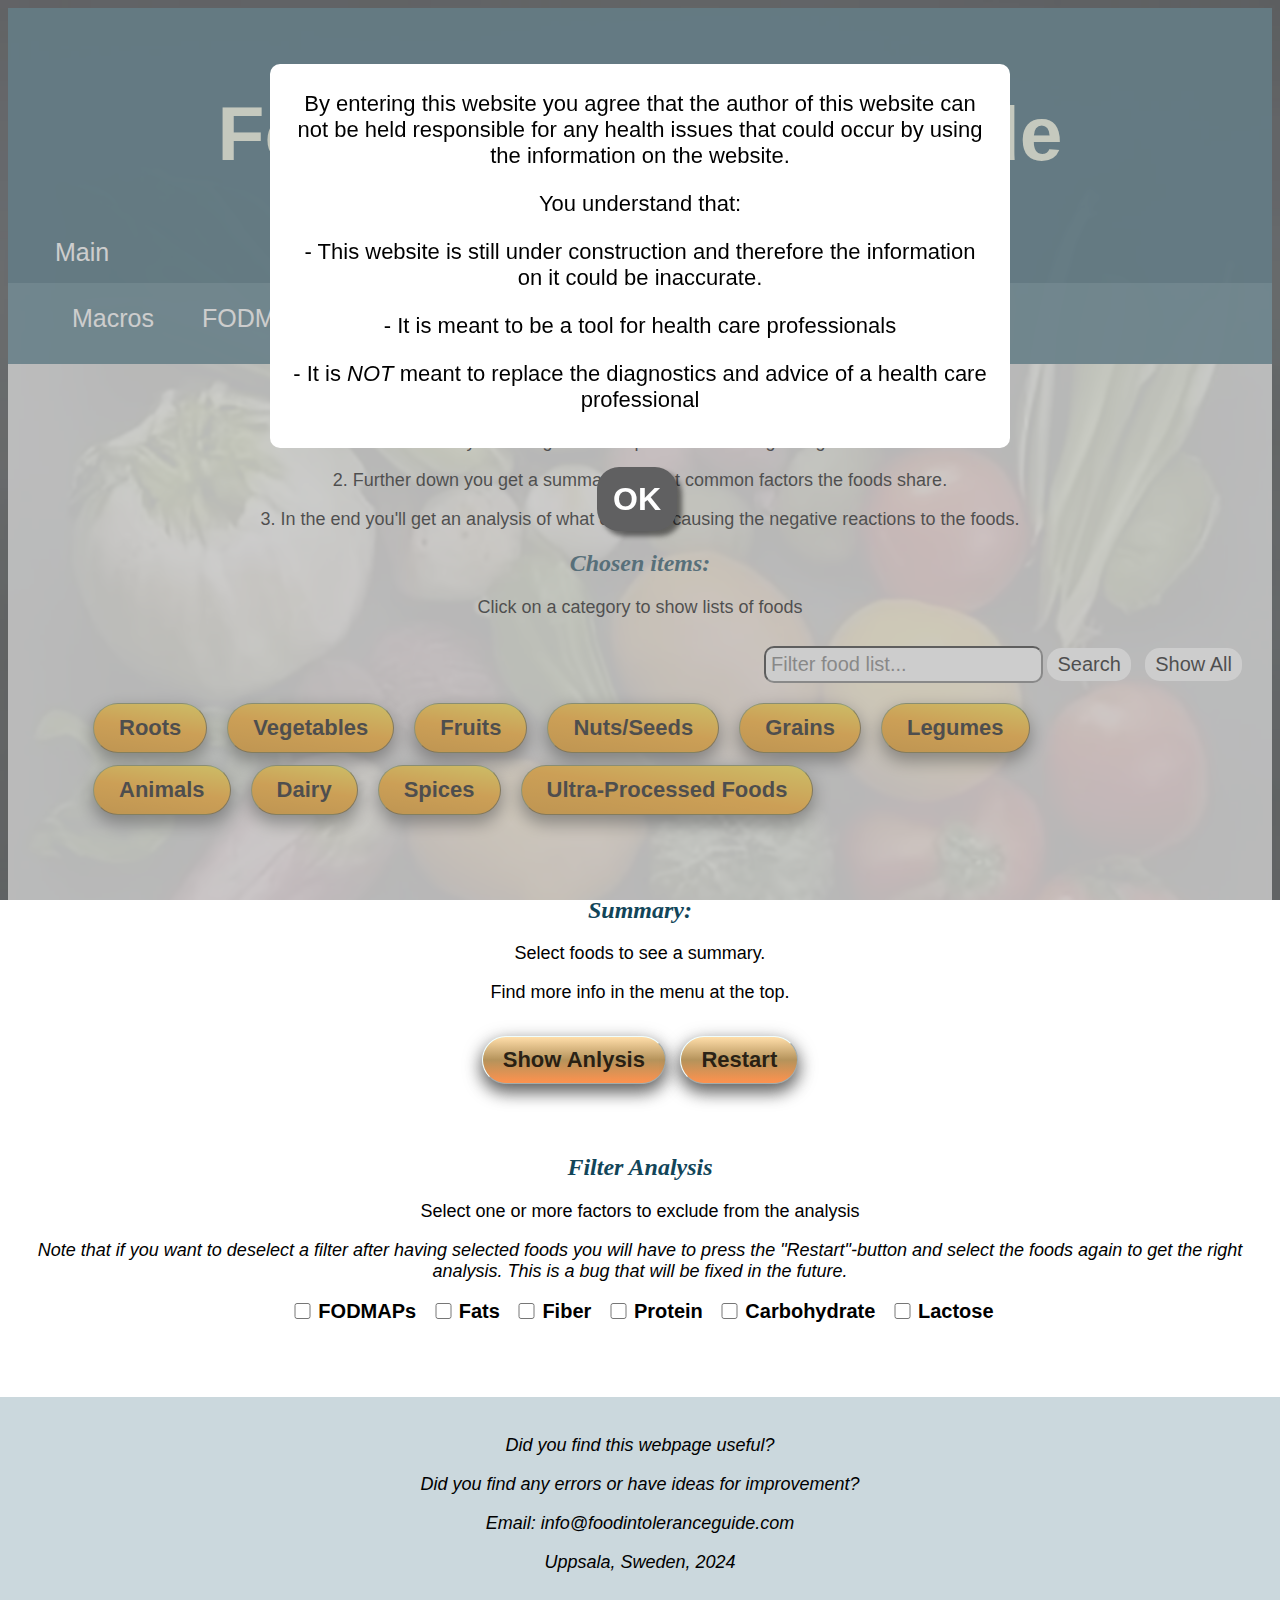
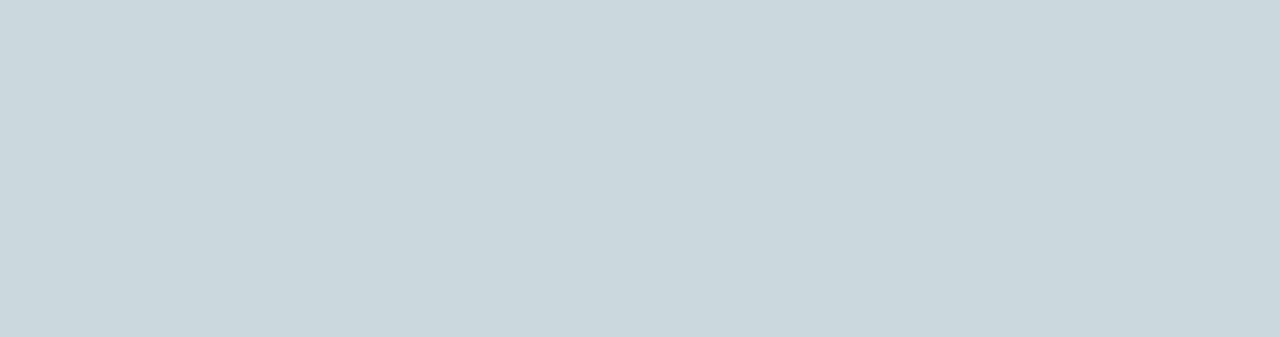
<file: index.html>
<!-- 
    This is an ongoing project of Andreas Rydström since march of 2024. You can find me on GitHub by username Monsterardadrys. 

    To add more food groups 
    Make a new <div class="foodBox"> with a button and a div with same class and id as the text in the button. 
    In styles.css add the new foodgroup by class name and give it display:none; as initial value. 
    In script.js add adventListener for the group button and add the group to hide by the reset-button. 

    To add more foods 
    Inside the div with the same class/id as the text in the corresponding button: 
    - add a checkbox and a label for each food. 
    - Every label needs data-values (foodValues in script.js) which will be used for the analysis. 

    To add a new food value 
    Add it in the label data-values-attribute for selected foods 
    add it to the filter part 
    In script.js add it to the functions countFoodValues() and resetFoodValues() 
-->

<!DOCTYPE html>
<html lang="en">

<head>
    <meta charset="UTF-8">
    <meta name="viewport" content="width=device-width, initial-scale=1.0">

    <title>Food intolerance guide</title>

    <link rel="stylesheet" href="styles.css">
    <link rel="stylesheet" href="https://cdnjs.cloudflare.com/ajax/libs/font-awesome/4.7.0/css/font-awesome.min.css">

</head>

<body>
    <header>
        <h1>Food intolerance guide</h1>
        <a class="backToMain" href=index.html>Main</a>
        <ul>
            <li><a href=macros.html>Macros</a></li>
            <li><a href=fodmaps.html>FODMAPs</a></li>
        </ul>
    </header>

    <div class="neck" id="neck">

        <div class="disclaimerPopup" id="disclaimerPopup">
            <div class="disclaimerText">
                <a href="#close" title="Close" class="closePopup">OK</a>
                <p>By entering this website you agree that the author of this website can not be held responsible for
                    any health issues that could occur by using the information on the website.</p>
                <p>You understand that: </p>
                <p>- This website is still under construction and therefore the information on it could be inaccurate.
                </p>
                <p>- It is meant to be a tool for health care professionals</p>
                <p>- It is <em>NOT</em> meant to replace the diagnostics and advice of a health care professional</p>
            </div>
        </div>

        <h2>A faster way to navigate food intolerances.</h2>
        <p>1. Get started by choosing foods suspected of causing a negative reaction.</p>
        <p>2. Further down you get a summary of what common factors the foods share.</p>
        <p>3. In the end you'll get an analysis of what could be causing the negative reactions to the foods.</p>
        <div id="chosenFoods">
            <h2>Chosen items:</h2>
            <p id="chosenText">Click on a category to show lists of foods</p>
        </div>
        <div class="searchContainer" id="searchContainer">
            <input type="text" id="search" placeholder="Filter food list...">
            <button class="searchButton" id="searchButton">Search</button>
            <button class="showAllButton" id="showAllButton">Show All</button>
        </div>
    </div>

    <div class="topSection" id="topSection">
        <div class="foodBox">
            <button class="button" id="rootsButton">Roots</button>
            <div class="roots" id="roots">
                <label class="checkboxStyle" data-values="fiber carbs fodmaps">
                    <input type="checkbox" value="Beetroot" id="beetroot">
                    Beetroot
                </label>
                <label class="checkboxStyle" data-values="fiber carbs">
                    <input type="checkbox" value="Carrot" id="carrot">
                    Carrot
                </label>
                <label class="checkboxStyle" data-values="fiber">
                    <input type="checkbox" value="Celeriac Root" id="celeriacroot">
                    Celeriac Root
                </label>
                <label class="checkboxStyle" data-values="fiber carbs fodmaps">
                    <input type="checkbox" value="Jerusalem Artichoke" id="jerusalemArtichoke">
                    Jerusalem Artichoke
                </label>
                <label class="checkboxStyle" data-values="fiber carbs">
                    <input type="checkbox" value="Parsnip" id="parsnip">
                    Parsnip
                </label>
                <label class="checkboxStyle" data-values="fiber carbs">
                    <input type="checkbox" value="Potato" id="potato">
                    Potato
                </label>
                <label class="checkboxStyle" data-values="fiber">
                    <input type="checkbox" value="Suede" id="suede">
                    Suede
                </label>
                <label class="checkboxStyle" data-values="fiber carbs">
                    <input type="checkbox" value="Sweet Potato" id="sweetpotato">
                    Sweet Potato
                </label>
            </div>
        </div>

        <div class="foodBox">
            <button class="button" id="veggiesButton">Vegetables</button>
            <div class="veggies" id="veggies">
                <label class="checkboxStyle" data-values="fiber fodmaps">
                    <input type="checkbox" value="Cabbage" id="cabbage">
                    Cabbage
                </label>
                <label class="checkboxStyle" data-values="fiber">
                    <input type="checkbox" value="Kale" id="kale">
                    Kale
                </label>
                <label class="checkboxStyle" data-values="fiber fodmaps">
                    <input type="checkbox" value="Onion" id="onion">
                    Onion
                </label>
                <label class="checkboxStyle" data-values="fiber histamine">
                    <input type="checkbox" value="Tomato" id="tomato">
                    Tomato
                </label>
                <label class="checkboxStyle" data-values="fiber">
                    <input type="checkbox" value="Cauliflower" id="cauliflower">
                    Cauliflower
                </label>
                <label class="checkboxStyle" data-values="fiber">
                    <input type="checkbox" value="Aubergine" id="aubergine">
                    Aubergine
                </label>
                <label class="checkboxStyle" data-values="fiber">
                    <input type="checkbox" value="Parsley" id="parsley">
                    Parsley
                </label>
                <label class="checkboxStyle" data-values="fiber">
                    <input type="checkbox" value="Leek" id="leek">
                    Leek
                </label>
                <label class="checkboxStyle" data-values="fiber">
                    <input type="checkbox" value="Shiitake Mushrooms" id="shiitake">
                    Shiitake Mushrooms
                </label>
                <label class="checkboxStyle" data-values="fiber">
                    <input type="checkbox" value="Oyster Mushrooms" id="oystermushrooms">
                    Oyster Mushrooms
                </label>
                <label class="checkboxStyle" data-values="fiber">
                    <input type="checkbox" value="White Button Mushrooms" id="whitebuttonmushrooms">
                    White Button Mushrooms
                </label>
            </div>
        </div>

        <div class="foodBox">
            <button class="button" id="fruitsButton">Fruits</button>
            <div class="fruits" id="fruits">
                <label class="checkboxStyle" data-values="fiber carbs fodmaps">
                    <input type="checkbox" value="Apples" id="apples">
                    Apples
                </label>
                <label class="checkboxStyle" data-values="fiber">
                    <input type="checkbox" value="Oranges" id="oranges">
                    Oranges
                </label>
                <label class="checkboxStyle" data-values="fiber">
                    <input type="checkbox" value="Pears" id="pears">
                    Pears
                </label>
                <label class="checkboxStyle" data-values="fiber">
                    <input type="checkbox" value="Mangos" id="mangos">
                    Mangos
                </label>
                <label class="checkboxStyle" data-values="fiber">
                    <input type="checkbox" value="Blueberry" id="blueberry">
                    Blueberry
                </label>
                <label class="checkboxStyle" data-values="fiber histamine">
                    <input type="checkbox" value="Strawberry" id="strawberry">
                    Strawberry
                </label>
                <label class="checkboxStyle" data-values="fiber">
                    <input type="checkbox" value="Cherries" id="cherries">
                    Cherries
                </label>
                <label class="checkboxStyle" data-values="fiber">
                    <input type="checkbox" value="Blackberries" id="blackberries">
                    Blackberries
                </label>
                <label class="checkboxStyle" data-values="fiber">
                    <input type="checkbox" value="Raspberries" id="raspberries">
                    Raspberries
                </label>
                <label class="checkboxStyle" data-values="fiber">
                    <input type="checkbox" value="Lemon" id="lemon">
                    Lemon
                </label>
                <label class="checkboxStyle" data-values="fiber">
                    <input type="checkbox" value="Lime" id="lime">
                    Lime
                </label>
                <label class="checkboxStyle" data-values="fiber">
                    <input type="checkbox" value="Grapefruit" id="grapefruit">
                    Grapefruit
                </label>
                <label class="checkboxStyle" data-values="fiber">
                    <input type="checkbox" value="Grapes" id="grapes">
                    Grapes
                </label> 
                <label class="checkboxStyle" data-values="fiber">
                    <input type="checkbox" value="Rhubarb" id="rhubarb">
                    Rhubarb
                </label>
                <label class="checkboxStyle" data-values="fiber">
                    <input type="checkbox" value="Cloudberries" id="cloudberries">
                    Cloudberries
                </label>
                <label class="checkboxStyle" data-values="fiber">
                    <input type="checkbox" value="Lingonberry" id="lingonberry">
                    Lingonberry
                </label>
            </div>
        </div>

        <div class="foodBox">
            <button class="button" id="nutsButton">Nuts/Seeds</button>
            <div class="nuts" id="nutsAndSeeds">
                <label class="checkboxStyle" data-values="fiber over_10g_fat carbs protein fodmaps">
                    <input type="checkbox" value="Almond" id="almond">
                    Almond
                </label>
                <label class="checkboxStyle" data-values="fiber over_10g_fat carbs protein fodmaps">
                    <input type="checkbox" value="Brazil Nut" id="brazilnut">
                    Brazil Nut
                </label>
                <label class="checkboxStyle" data-values="fiber over_10g_fat carbs protein fodmaps">
                    <input type="checkbox" value="Cashew Nut" id="cashewnut">
                    Cashew Nut
                </label>
                <label class="checkboxStyle" data-values="fiber">
                    <input type="checkbox" value="Chiaseeds (whole)" id="chiaseedsWhole">
                    Chiaseeds (whole)
                </label> 
                <label class="checkboxStyle" data-values="fiber over_10g_fat carbs protein">
                    <input type="checkbox" value="Chiaseeds (ground)" id="chiaseedsGround">
                    Chiaseeds (ground)
                </label>
                <label class="checkboxStyle" data-values="fiber fodmaps">
                    <input type="checkbox" value="Flaxseed (whole)" id="flaxseedsWhole">
                    Flaxseeds (whole)
                </label>
                <label class="checkboxStyle" data-values="fiber over_10g_fat carbs protein fodmaps">
                    <input type="checkbox" value="Flaxseed (ground)" id="flaxseedsGround">
                    Flaxseeds (ground)
                </label>
                <label class="checkboxStyle" data-values="fiber over_10g_fat carbs protein fodmaps">
                    <input type="checkbox" value="Hazelnut" id="hazelnut">
                    Hazelnut
                </label>
                <label class="checkboxStyle" data-values="fiber over_10g_fat carbs protein fodmaps">
                    <input type="checkbox" value="Peanut" id="peanut">
                    Peanut
                </label>
                <label class="checkboxStyle" data-values="fiber over_10g_fat carbs protein">
                    <input type="checkbox" value="Pumpkin Seeds" id="pumpkinSeeds">
                    Pumpkin Seeds
                </label>
                <label class="checkboxStyle" data-values="fiber over_10g_fat carbs protein">
                    <input type="checkbox" value="Sunflower Seeds" id="sunflowerseeds">
                    Sunflowerseeds
                </label>
            </div>
        </div>

        <div class="foodBox">
            <button class="button" id="grainsButton">Grains</button>
            <div class="grains" id="grains">
                <label class="checkboxStyle" data-values="fiber carbs protein">
                    <input type="checkbox" value="Oats" id="oats">
                    Oats
                </label>
                <label class="checkboxStyle" data-values="fiber carbs protein fodmaps">
                    <input type="checkbox" value="Wheat" id="wheat">
                    Wheat
                </label>
                <label class="checkboxStyle" data-values="fiber carbs protein fodmaps">
                    <input type="checkbox" value="Rye" id="rye">
                    Rye
                </label>
                <label class="checkboxStyle" data-values="fiber carbs protein fodmaps">
                    <input type="checkbox" value="Barley" id="barley">
                    Barley
                </label>
                <label class="checkboxStyle" data-values="fiber carbs protein">
                    <input type="checkbox" value="Quinoa" id="quinoa">
                    Quinoa
                </label>
                <label class="checkboxStyle" data-values="fiber carbs protein">
                    <input type="checkbox" value="Buckwheat" id="buckwheat">
                    Buckwheat
                </label>
                
                <label class="checkboxStyle" data-values="fiber carbs protein">
                    <input type="checkbox" value="Rice" id="rice">
                    Rice
                </label>
            </div>
        </div>

        <div class="foodBox">
            <button class="button" id="legumesButton">Legumes</button>
            <div class="legumes" id="legumes">
                <label class="checkboxStyle" data-values="fiber carbs protein fodmaps">
                    <input type="checkbox" value="Black bean" id="blackbean">
                    Beans
                </label>
                <label class="checkboxStyle" data-values="fiber carbs protein fodmaps">
                    <input type="checkbox" value="Chickpea" id="chickpea">
                    Chickpeas
                </label>
                <label class="checkboxStyle" data-values="fiber carbs protein fodmaps">
                    <input type="checkbox" value="Common Peas" id="commonPeas">
                    Common Peas 
                </label>
                <label class="checkboxStyle" data-values="fiber carbs protein fodmaps">
                    <input type="checkbox" value="Lentils" id="lentils">
                    Lentils
                </label>
                <label class="checkboxStyle" data-values="fiber carbs protein">
                    <input type="checkbox" value="Tempeh" id="tempeh">
                    Tempeh
                </label>
                <label class="checkboxStyle" data-values="fiber carbs protein">
                    <input type="checkbox" value="Tofu (firm)" id="tofuFirm">
                    Tofu (firm)
                </label>
                <label class="checkboxStyle" data-values="fiber carbs protein fodmaps">
                    <input type="checkbox" value="Tofu (silken)" id="tofuSilken">
                    Tofu (Silken)
                </label>
            </div>
        </div>

        <div class="foodBox">
            <button class="button" id="animalsButton">Animals</button>
            <div class="animals" id="animals">
                <label class="checkboxStyle" data-values="protein">
                    <input type="checkbox" value="Cows Meat" id="cowsmeat">
                    Cow's Meat
                </label>
                <label class="checkboxStyle" data-values="over_10g_fat protein">
                    <input type="checkbox" value="Pork" id="pork">
                    Pork
                </label>
                <label class="checkboxStyle" data-values="over_10g_fat protein">
                    <input type="checkbox" value="Salmon" id="salmon">
                    Salmon
                </label>
                <label class="checkboxStyle" data-values="protein">
                    <input type="checkbox" value="Cod" id="cod">
                    Cod
                </label>
                <label class="checkboxStyle" data-values="protein">
                    <input type="checkbox" value="Oysters" id="oysters">
                    Oysters
                </label>
                <label class="checkboxStyle" data-values="protein">
                    <input type="checkbox" value="Lobsters" id="lobsters">
                    Lobsters
                </label>
                <label class="checkboxStyle" data-values="protein">
                    <input type="checkbox" value="Crayfish" id="crayfish">
                    Crayfish
                </label>
                <label class="checkboxStyle" data-values="protein">
                    <input type="checkbox" value="Elk Meat" id="elkmeat">
                    Elk Meat
                </label>
                <label class="checkboxStyle" data-values="protein">
                    <input type="checkbox" value="Shrimp" id="shrimp">
                    Shrimp
                </label>
                <label class="checkboxStyle" data-values="protein">
                    <input type="checkbox" value="Egg White" id="eggwhite">
                    Egg White
                </label>
                <label class="checkboxStyle" data-values="over_10g_fat">
                    <input type="checkbox" value="Egg Yolk" id="eggyolk">
                    Egg Yolk
                </label>
            </div>
        </div>

        <div class="foodBox">
            <button class="button" id="dairyButton">Dairy</button>
            <div class="dairy" id="dairy">
                <label class="checkboxStyle" data-values="protein over_3g_lactose">
                    <input type="checkbox" value="Cows Milk" id="cowMilk">
                    Cows Milk
                </label>
                <label class="checkboxStyle" data-values="protein over_3g_lactose">
                    <input type="checkbox" value="Goats Milk" id="goatMilk">
                    Goats Milk
                </label>
                <label class="checkboxStyle" data-values="protein over_3g_lactose">
                    <input type="checkbox" value="Sheeps Milk" id="sheepMilk">
                    Sheeps Milk
                </label>
                <label class="checkboxStyle" data-values="over_10g_fat protein">
                    <input type="checkbox" value="Cheese" id="cheese">
                    Cheese
                </label>
                <label class="checkboxStyle" data-values="protein over_3g_lactose">
                    <input type="checkbox" value="Yogurt" id="yogurt">
                    Yogurt
                </label>
                <label class="checkboxStyle" data-values="over_10g_fat protein over_3g_lactose">
                    <input type="checkbox" value="Greek Yogurt" id="greekYogurt">
                    Greek Yogurt
                </label>
                <label class="checkboxStyle" data-values="over_10g_fat">
                    <input type="checkbox" value="Butter" id="butter">
                    Butter
                </label>
                <label class="checkboxStyle" data-values="over_10g_fat protein over_3g_lactose">
                    <input type="checkbox" value="Cream" id="cream">
                    Cream
                </label>
                <label class="checkboxStyle" data-values="protein">
                    <input type="checkbox" value="Quark Cheese" id="quark">
                    Quark Cheese
                </label>
                <label class="checkboxStyle" data-values="protein">
                    <input type="checkbox" value="Cottage Cheese" id="cottagecheese">
                    Cottage Cheese
                </label>
                <label class="checkboxStyle" data-values="over_10g_fat protein over_3g_lactose">
                    <input type="checkbox" value="Sour Cream" id="sourcream">
                    Sour Cream
                </label>
                <label class="checkboxStyle" data-values="over_10g_fat protein over_3g_lactose">
                    <input type="checkbox" value="Cream Cheese" id="creamcheese">
                    Cream Cheese
                </label>
                <label class="checkboxStyle" data-values="over_10g_fat protein">
                    <input type="checkbox" value="Ricotta Cheese" id="ricottacheese">
                    Ricotta Cheese
                </label>
                <label class="checkboxStyle" data-values="over_10g_fat protein">
                    <input type="checkbox" value="Mascarpone" id="mascarpone">
                    Mascarpone
                </label>
                <label class="checkboxStyle" data-values="over_10g_fat protein">
                    <input type="checkbox" value="Parmesan" id="parmesan">
                    Parmesan
                </label>
                <label class="checkboxStyle" data-values="over_10g_fat protein over_3g_lactose">
                    <input type="checkbox" value="Halloumi" id="halloumi">
                    Halloumi
                </label>
            </div>
        </div>

        <div class="foodBox">
            <button class="button" id="spicesButton">Spices</button>
            <div class="spices" id="spices">
                <label class="checkboxStyle" data-values="reflux histamine">
                    <input type="checkbox" value="Chili" id="chili">
                    Chili
                </label>
                <label class="checkboxStyle" data-values="fodmaps">
                    <input type="checkbox" value="Garlic" id="garlic">
                    Garlic
                </label>
                <label class="checkboxStyle" data-values="fiber">
                    <input type="checkbox" value="Turmeric" id="turmeric">
                    Turmeric
                </label>
                <label class="checkboxStyle" data-values="aceticAcid">
                    <input type="checkbox" value="Vinegar" id="vinegar">
                    Vinegar
                </label>
            </div>
        </div>

        <div class="foodBox">
            <button class="button" id="processedButton">Ultra-Processed Foods</button>
            <div class="ultraProcessed" id="ultraProcessed">
                <label class="checkboxStyle" data-values="over_10g_fat">
                    <input type="checkbox" value="Potato chips" id="potatoChips">
                    Potato chips
                </label>
                <label class="checkboxStyle" data-values="over_10g_fat carbs">
                    <input type="checkbox" value="Candy bars" id="candyBars">
                    Candy bars
                </label>
                <label class="checkboxStyle" data-values="carbs">
                    <input type="checkbox" value="Sugary soft drinks" id="sugarySoftDrinks">
                    Sugary soft drinks
                </label>
                <label class="checkboxStyle" data-values="over_10g_fat carbs">
                    <input type="checkbox" value="Frozen pizza" id="frozenPizza">
                    Frozen pizza
                </label>
                <label class="checkboxStyle" data-values="over_10g_fat carbs over_3g_lactose">
                    <input type="checkbox" value="Milk chocolate" id="milkChocolate">
                    Milk chocolate
                </label>
                <label class="checkboxStyle" data-values="over_10g_fat carbs over_3g_lactose">
                    <input type="checkbox" value="Ice Cream" id="iceCream">
                    Ice Cream
                </label>
            </div>
        </div>
    </div>

    <div class="bottomSection" id="bottomSection">
        <div class="summary" id="summary">
            <h2>Summary:</h2>
            <p id="summaryText">Select foods to see a summary.</p>
            <p>Find more info in the menu at the top.</p>
        </div>

        <div class="analysisPopup">
            <div class="popupContainer" id="popupContainer">
                <p class="popupText" id="popupText">
                    <!-- text is added by script -->
                </p>
                <p class="popupText2" id="popupText2">
                    <!-- text is added by script -->
                </p>
                <p class="popupText3" id="popupText3">
                    <!-- text is added by script -->
                </p>
                <p><em>Click on this popup to close it</em></p>
            </div>
        </div>

        <button class="button2" id="showAnalysisButton" name="Show Analysis Popup">Show Anlysis</button>
        <button class="button2" id="restartButton" name="Restart">Restart</button>
        
        <h2>Filter Analysis</h2>
        <p>Select one or more factors to exclude from the analysis</p>
        <p><em>Note that if you want to deselect a filter after having selected foods you will have to press the "Restart"-button and select the foods again to get the right analysis. This is a bug that will be fixed in the future.</em></p>

        <div class="filterContainer" id="filterContainer">
            <label class="checkboxStyle" data-values="fodmapFilter">
                <input type="checkbox" value="FODMAP filter" id="fodmapFilter">
                FODMAPs
            </label>
            <label class="checkboxStyle" data-values="fatsFilter">
                <input type="checkbox" value="Fats filter" id="fatsFilter">
                Fats
            </label>
            <label class="checkboxStyle" data-values="fiberFilter">
                <input type="checkbox" value="Fiber filter" id="fiberFilter">
                Fiber
            </label>
            <label class="checkboxStyle" data-values="proteinFilter">
                <input type="checkbox" value="Protein filter" id="proteinFilter">
                Protein
            </label>
            <label class="checkboxStyle" data-values="carbFilter">
                <input type="checkbox" value="Carb filter" id="carbFilter">
                Carbohydrate
            </label>
            <label class="checkboxStyle" data-values="lactoseFilter">
                <input type="checkbox" value="Lactose filter" id="lactoseFilter">
                Lactose
            </label>
        </div>

    </div>
</body>

<footer>
    <p>Did you find this webpage useful?</p>
    <p>Did you find any errors or have ideas for improvement?</p>
    <p>Email: info@foodintoleranceguide.com</p>
    <p>Uppsala, Sweden, 2024</p>
</footer>

<script src="script.js"></script>

</html>
</file>
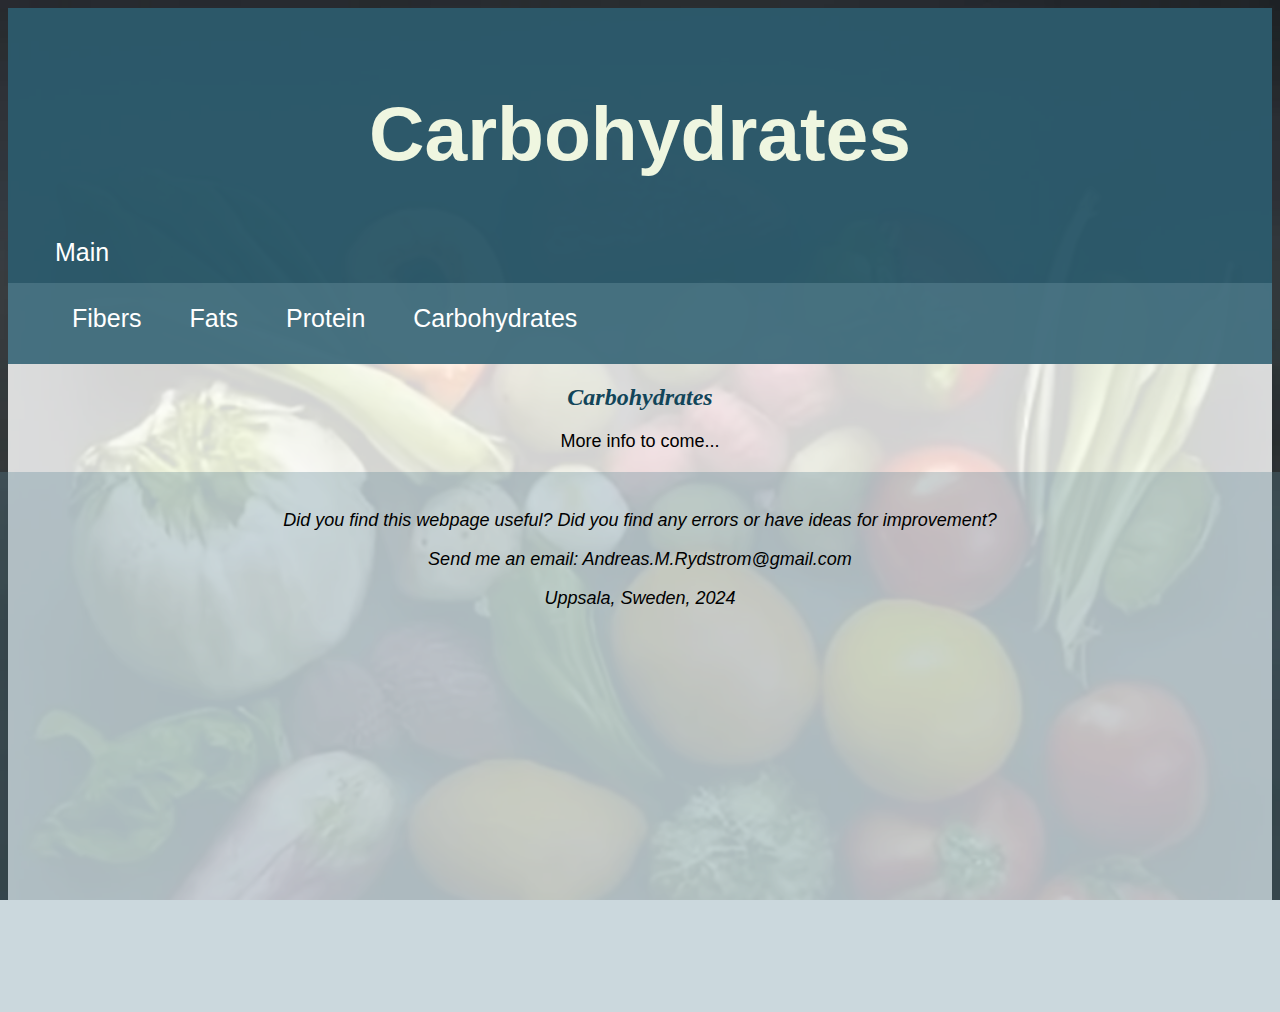
<file: carbs.html>
<!DOCTYPE html>
<html lang="en">

<head>
    <meta charset="UTF-8">
    <meta name="viewport" content="width=device-width, initial-scale=1.0">

    <title>Food intolerance guide</title>

    <link rel="stylesheet" href="styles.css">

</head>

<body>
    <header class="header">
        <h1>Carbohydrates</h1>
        <a class="backToMain" href=index.html>Main</a>
        <ul>
            <li><a href=fiber.html>Fibers</a></li>
            <li><a href=fat.html>Fats</a></li>
            <li><a href=protein.html>Protein</a></li>
            <li><a href=carbs.html>Carbohydrates</a></li>
        </ul>
    </header>

    <div class="neck">
        <div>
            <h2>Carbohydrates</h2>
            <p>More info to come...</p>
        </div>
    </div>

</body>
<footer>
    <p>Did you find this webpage useful? Did you find any errors or have ideas for improvement?</p>
    <p>Send me an email: Andreas.M.Rydstrom@gmail.com</p>
    <p>Uppsala, Sweden, 2024</p>
</footer>
</html>
</file>
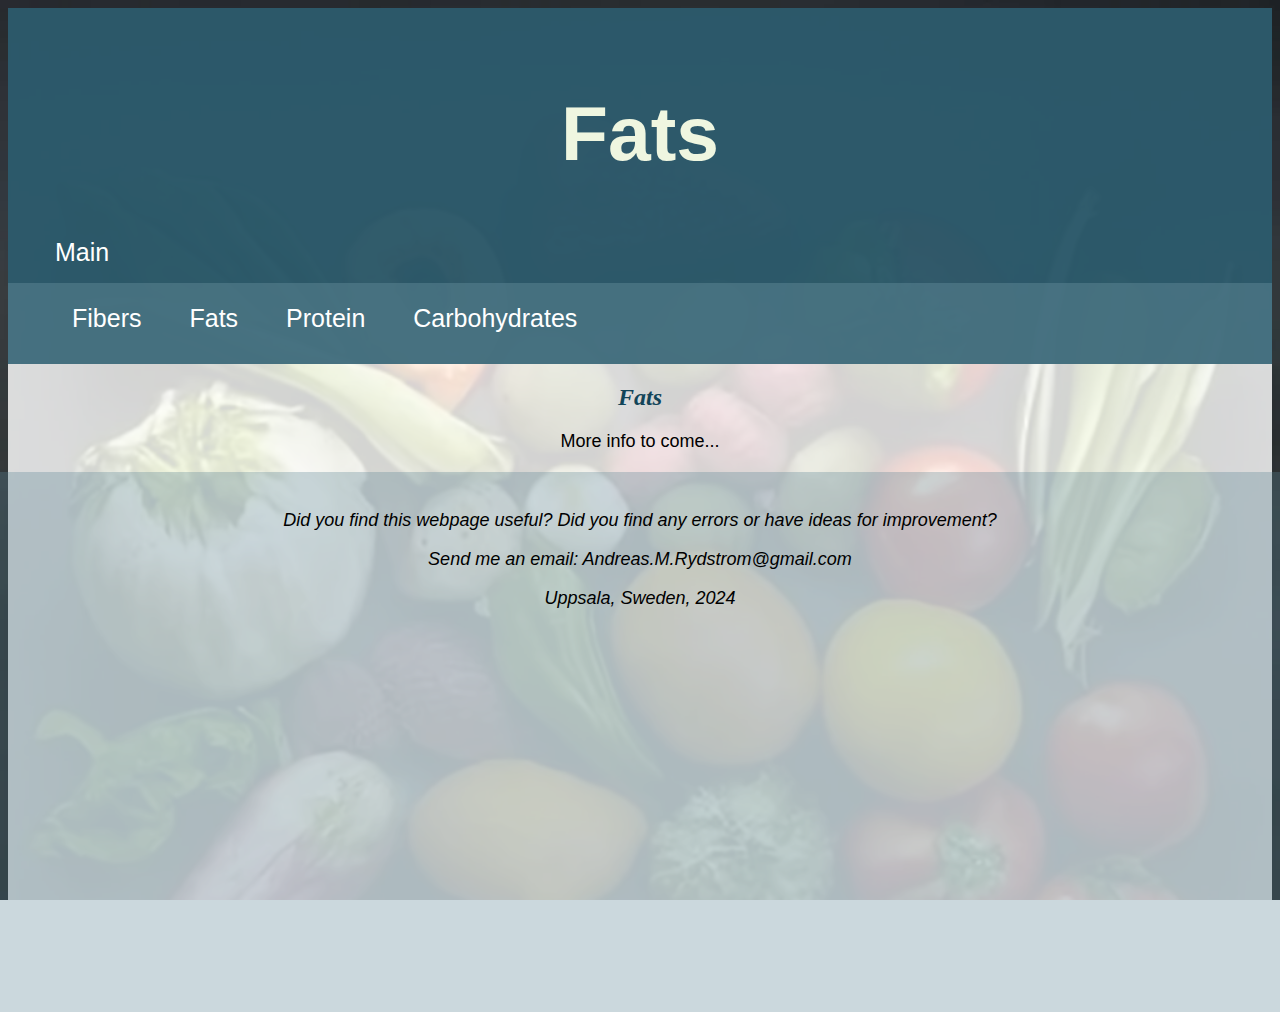
<file: fat.html>
<!DOCTYPE html>
<html lang="en">

<head>
    <meta charset="UTF-8">
    <meta name="viewport" content="width=device-width, initial-scale=1.0">

    <title>Food intolerance guide</title>

    <link rel="stylesheet" href="styles.css">

</head>

<body>
    <header class="header">
        <h1>Fats</h1>
        <a class="backToMain" href=index.html>Main</a>
        <ul>
            <li><a href=fiber.html>Fibers</a></li>
            <li><a href=fat.html>Fats</a></li>
            <li><a href=protein.html>Protein</a></li>
            <li><a href=carbs.html>Carbohydrates</a></li>
        </ul>
    </header>

    <div class="neck">
        <div>
            <h2>Fats</h2>
            <p>More info to come...</p>
        </div>
    </div>
</body>
<footer>
    <p>Did you find this webpage useful? Did you find any errors or have ideas for improvement?</p>
    <p>Send me an email: Andreas.M.Rydstrom@gmail.com</p>
    <p>Uppsala, Sweden, 2024</p>
</footer>
</html>
</file>
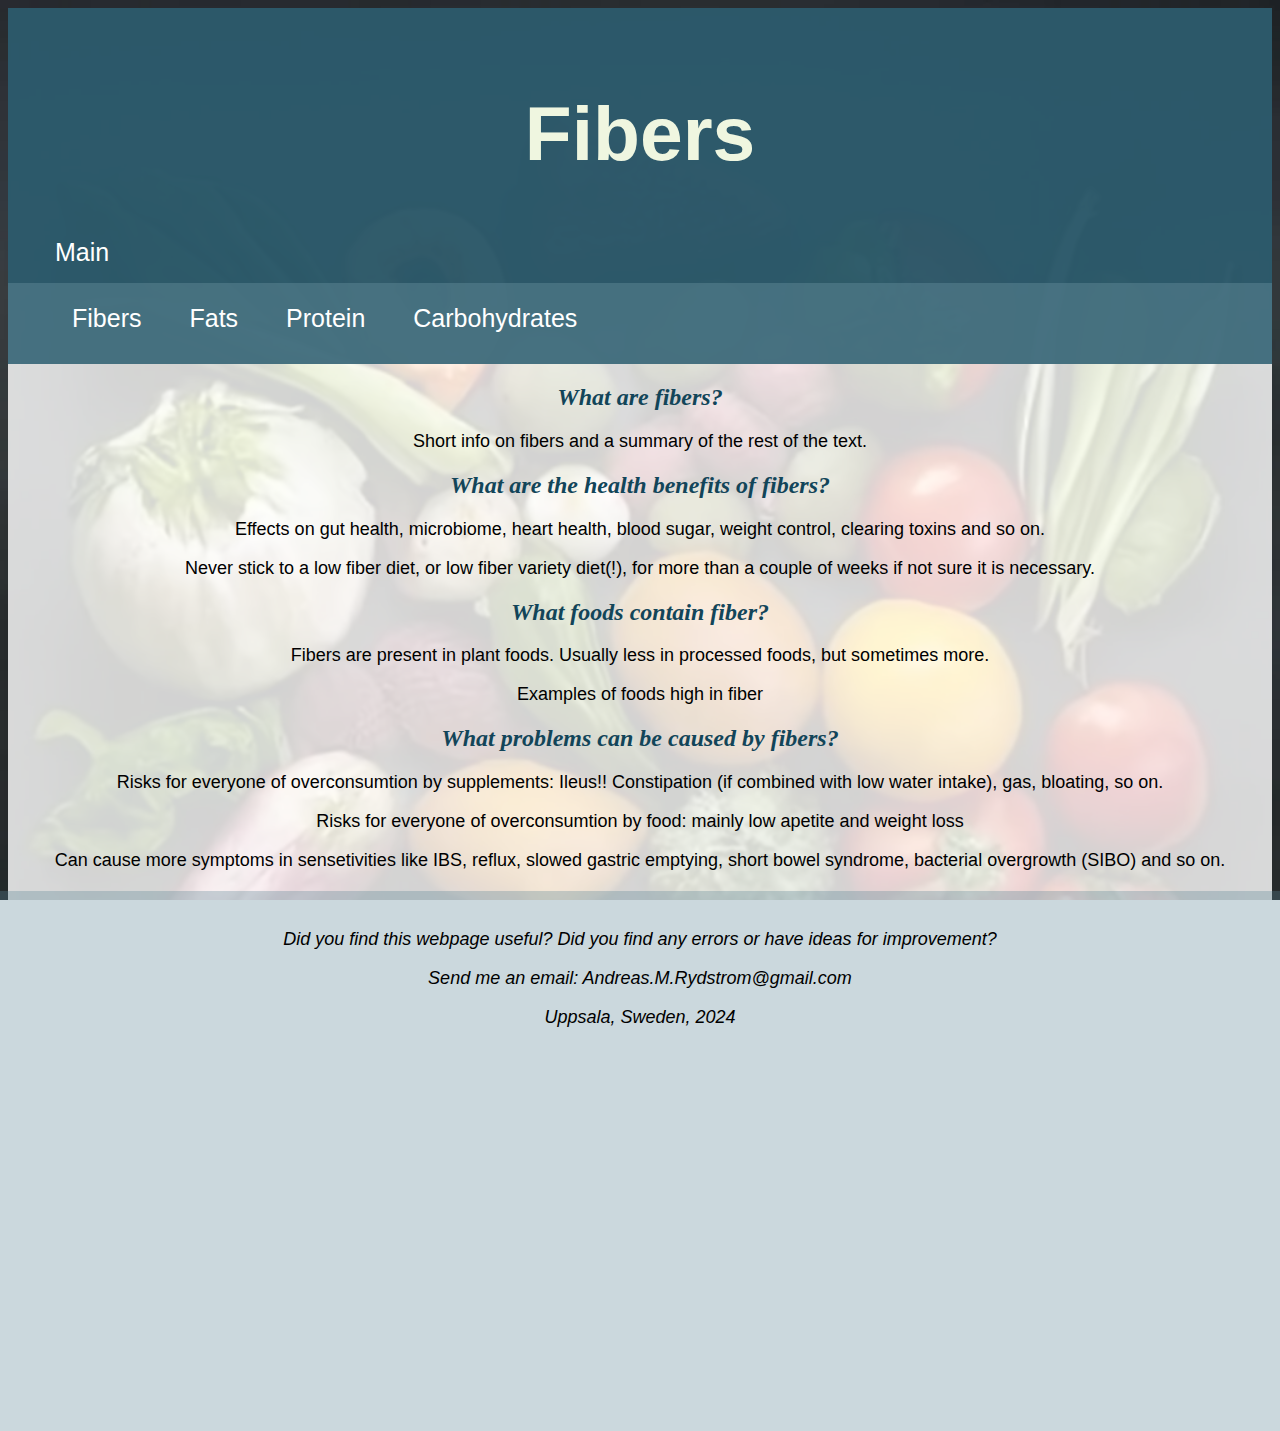
<file: fiber.html>
<!DOCTYPE html>
<html lang="en">

<head>
    <meta charset="UTF-8">
    <meta name="viewport" content="width=device-width, initial-scale=1.0">

    <title>Food intolerance guide</title>

    <link rel="stylesheet" href="styles.css">

</head>

<body>
    <header class="header">
        <div>
            <h1>Fibers</h1>
            <a class="backToMain" href=index.html>Main</a>
            <ul>
                <li><a href=fiber.html>Fibers</a></li>
                <li><a href=fat.html>Fats</a></li>
                <li><a href=protein.html>Protein</a></li>
                <li><a href=carbs.html>Carbohydrates</a></li>
            </ul>
        </div>
    </header>

    <div class="neck">
        <div>
            <h2>What are fibers?</h2>
            <p>Short info on fibers and a summary of the rest of the text.</p>
        </div>

        <div>
            <h2>What are the health benefits of fibers?</h2>
            <p>Effects on gut health, microbiome, heart health, blood sugar, weight control, clearing toxins and so on.
            </p>
            <p>Never stick to a low fiber diet, or low fiber variety diet(!), for more than a couple of weeks if not
                sure it
                is necessary.</p>
        </div>

        <div>
            <h2>What foods contain fiber?</h2>
            <p>Fibers are present in plant foods. Usually less in processed foods, but sometimes more.</p>
            <p>Examples of foods high in fiber</p>
        </div>

        <div>
            <h2>What problems can be caused by fibers?</h2>
            <p>Risks for everyone of overconsumtion by supplements: Ileus!! Constipation (if combined with low water
                intake), gas, bloating, so on.</p>
            <p>Risks for everyone of overconsumtion by food: mainly low apetite and weight loss</p>
            <p>Can cause more symptoms in sensetivities like IBS, reflux, slowed gastric emptying, short bowel syndrome,
                bacterial overgrowth (SIBO) and so on.</p>
        </div>
    </div>

</body>
<footer>
    <p>Did you find this webpage useful? Did you find any errors or have ideas for improvement?</p>
    <p>Send me an email: Andreas.M.Rydstrom@gmail.com</p>
    <p>Uppsala, Sweden, 2024</p>
</footer>

</html>
</file>
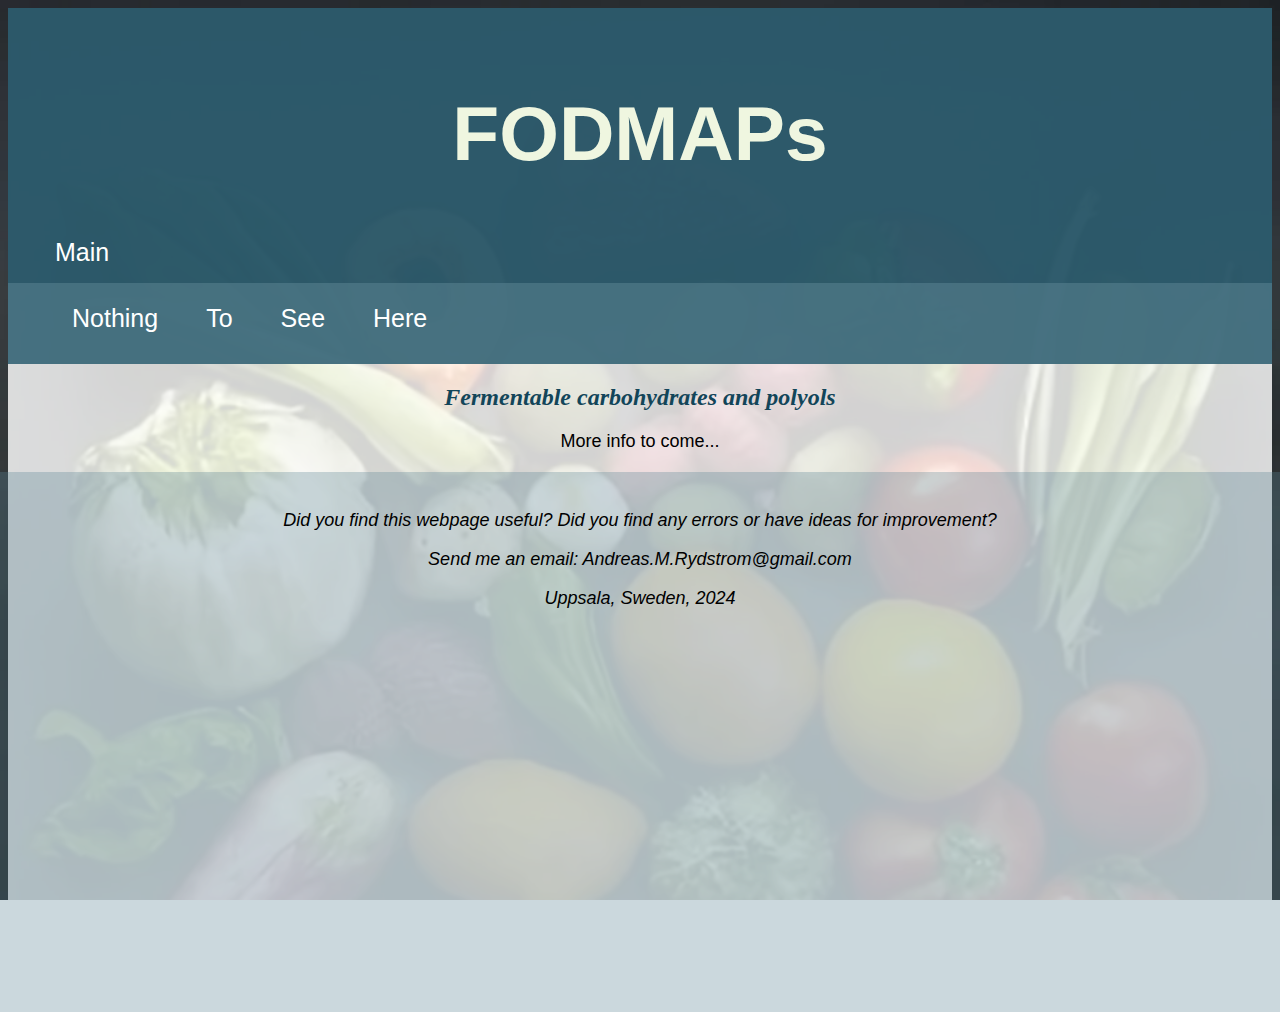
<file: fodmaps.html>
<!DOCTYPE html>
<html lang="en">

<head>
    <meta charset="UTF-8">
    <meta name="viewport" content="width=device-width, initial-scale=1.0">

    <title>Food intolerance guide</title>

    <link rel="stylesheet" href="styles.css">

</head>

<body>
    <header class="header">
        <h1>FODMAPs</h1>
        <a class="backToMain" href=index.html>Main</a>
        <ul>
            <li><a href=>Nothing</a></li>
            <li><a href=>To</a></li>
            <li><a href=>See</a></li>
            <li><a href=>Here</a></li> 

        </ul>
    </header>

    <div class="neck">
        <div>
            <h2>Fermentable carbohydrates and polyols</h2>
            <p>More info to come...</p>
        </div>
    </div>

</body>
<footer>
    <p>Did you find this webpage useful? Did you find any errors or have ideas for improvement?</p>
    <p>Send me an email: Andreas.M.Rydstrom@gmail.com</p>
    <p>Uppsala, Sweden, 2024</p>
</footer>
</html>
</file>
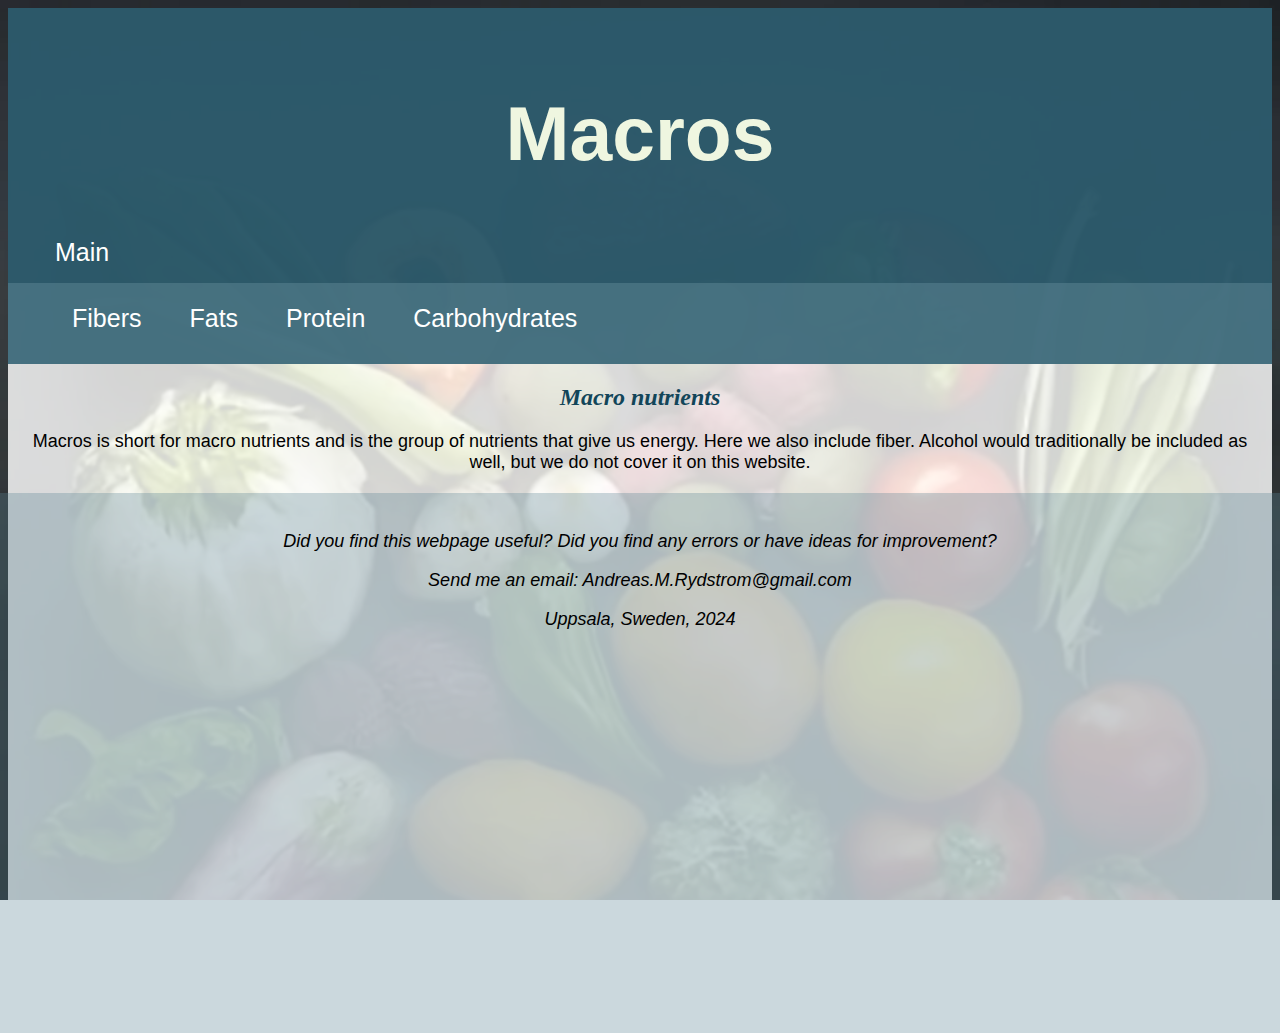
<file: macros.html>
<!DOCTYPE html>
<html lang="en">

<head>
    <meta charset="UTF-8">
    <meta name="viewport" content="width=device-width, initial-scale=1.0">

    <title>Food intolerance guide</title>

    <link rel="stylesheet" href="styles.css">

</head>

<body>
    <header class="header">
        <h1>Macros</h1>
        <a class="backToMain" href=index.html>Main</a>
        <ul>
            <li><a href=fiber.html>Fibers</a></li>
            <li><a href=fat.html>Fats</a></li>
            <li><a href=protein.html>Protein</a></li>
            <li><a href=carbs.html>Carbohydrates</a></li>
        </ul>

    </header>

    <div class="neck">
        <div>
            <h2>Macro nutrients</h2>
            <p>Macros is short for macro nutrients and is the group of nutrients that give us energy. Here we also include fiber. Alcohol would traditionally be included as well, but we do not cover it on this website.</p>
        </div>
    </div>
</body>
<footer>
    <p>Did you find this webpage useful? Did you find any errors or have ideas for improvement?</p>
    <p>Send me an email: Andreas.M.Rydstrom@gmail.com</p>
    <p>Uppsala, Sweden, 2024</p>
</footer>

</html>
</file>
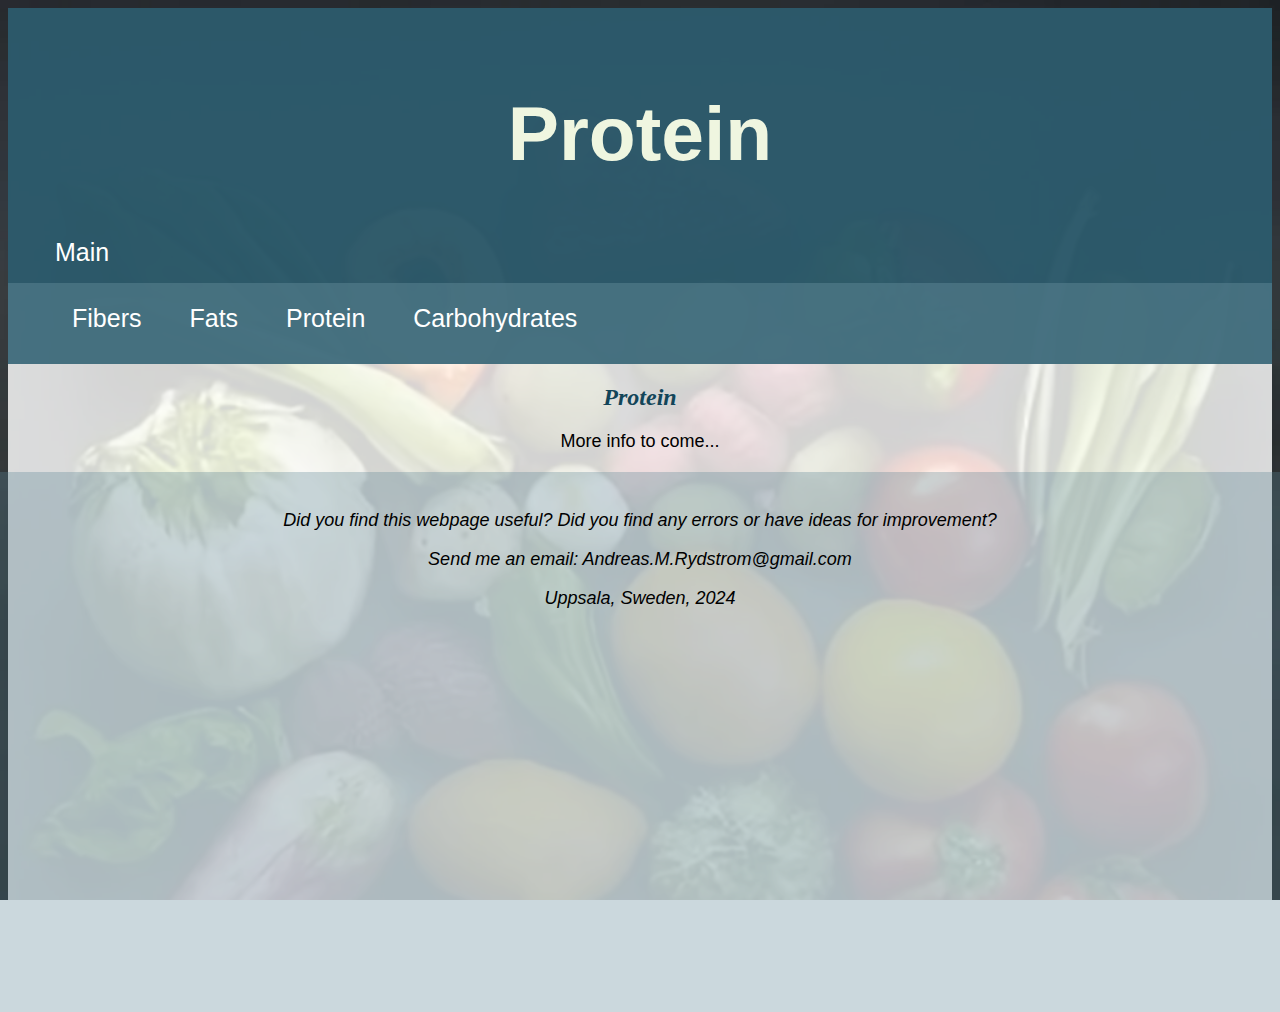
<file: protein.html>
<!DOCTYPE html>
<html lang="en">

<head>
    <meta charset="UTF-8">
    <meta name="viewport" content="width=device-width, initial-scale=1.0">

    <title>Food intolerance guide</title>

    <link rel="stylesheet" href="styles.css">

</head>

<body>
    <header class="header">
        <h1>Protein</h1>
        <a class="backToMain" href=index.html>Main</a>
        <ul>
            <li><a href=fiber.html>Fibers</a></li>
            <li><a href=fat.html>Fats</a></li>
            <li><a href=protein.html>Protein</a></li>
            <li><a href=carbs.html>Carbohydrates</a></li>
        </ul>
    </header>

    <div class="neck">
        <div>
            <h2>Protein</h2>
            <p>More info to come...</p>
        </div>
    </div>

</body>

<footer>
    <p>Did you find this webpage useful? Did you find any errors or have ideas for improvement?</p>
    <p>Send me an email: Andreas.M.Rydstrom@gmail.com</p>
    <p>Uppsala, Sweden, 2024</p>
</footer>

</html>
</file>
<file: styles.css>
html {
    background-image: url("bilder/mixed-vegetables-2-ai-craiyon.png");
    background-size: cover;
    background-attachment: fixed;
    font-family: 'Source Sans Pro', sans-serif;
}

body {
    background-color: #ffffffd2;
}

h1 {
    font-size: 6vw;
    color: #eff6e0;
}

h2 {
    font-family: Georgia, 'Times New Roman', Times, serif;
    font-style: italic;
    color: #124559;
}

p {
    font-size: 18px;
    color: #000000;
}

header {
    display: block;
    background: #124559de;
    height: auto;
    width: auto;
    margin: 0;
    text-align: center;
    padding-top: 30px;
}

.backToMain {
    color: white;
    display: block;
    width: 100px;
    margin: 8px;
    padding: 8px 16px;
    font-size: 25px;
    text-decoration: none;
    border-radius: 15px;
}

.backToMain:hover {
    cursor: pointer;
    background-color: white;
    color: black;
}

header ul {
    background-color: #5983928e;
    display: flex;
    flex-wrap: wrap;
    list-style-type: none;
    margin: 0;
    padding-top: 5px;
    padding-bottom: 15px;
}

header li a {
    color: white;
    display: block;
    margin: 8px;
    padding: 8px 16px;
    font-size: 25px;
    text-decoration: none;
    border-radius: 15px;
}

header li a:hover {
    cursor: pointer;
    background-color: white;
    color: black;
}

.neck {
    display: block;
    margin: 20px;
    text-align: center;
}

/* Disclaimer popup */
.disclaimerPopup {
    position: fixed;
    top: 0;
    right: 0;
    bottom: 0;
    left: 0;
    z-index: 99999;
    opacity: 0;
    transition: opacity 400ms ease-in;
    pointer-events: none;
}

.disclaimerPopup:target {
    opacity: 1;
    background-color: rgba(155, 155, 155, 0.5);
    pointer-events: auto;
}

.disclaimerText {
    background-color: rgba(255, 255, 255, 1);
    width: 70vw;
    max-width: 700px;
    height: fit-content;
    max-height: 5000px;
    position: relative;
    margin: 5% auto;
    padding: 5px 20px 13px 20px;
    border-radius: 10px;
}

.disclaimerText p {
    font-size: 22px;
    font-weight: 400;
}

.closePopup {
    background: #606061;
    color: #FFFFFF;
    font-size: 2rem;
    text-decoration: none;
    font-weight: bold;
    line-height: 4rem;
    width: 5rem;
    position: absolute;
    right: 45%;
    text-align: center;
    top: 105%;
    border-radius: 22px;
    box-shadow: 5px 5px 5px rgba(0, 0, 0, 0.5);
}

.closePopup:hover {
    background: #33641a;
}

.searchContainer {
    float: right;
}

.searchContainer input {
    padding: 5px;
    margin-top: 10px;
    font-size: 20px;
    border-radius: 10px;
}

.searchContainer button {
    padding: 5px 10px;
    margin-top: -10px;
    margin-right: 10px;
    font-size: 20px;
    background-color: #fff;
    border: none;
    border-radius: 15px;
    cursor: pointer;
}

.searchContainer button:hover {
    background-color: #8a5f04;
    color: #fff;
}

.topSection {
    display: flex;
    flex-wrap: wrap;
    margin: 75px;
}

.foodBox {
    padding: 5px;
    margin-bottom: -0.5rem;
}

/* Style for the food category buttons */
.button {
    height: 50px;
    background-image: linear-gradient(188deg, #fcde32, #fca311, #e28f09);
    font-family: 'Segoe UI', Tahoma, Geneva, Verdana, sans-serif;
    font-size: 22px;
    font-weight: 600;
    color: #000000;
    padding: 5px;
    padding-left: 25px;
    padding-right: 25px;
    margin: 5px;
    border-radius: 25px;
    border-width: 0.5px;
    border-color: rgba(46, 118, 118, 0.6);
    box-shadow: 0 8px 16px 0 rgba(0, 0, 0, 0.4), 0 6px 20px 0 rgba(0, 0, 0, 0.2);
}

.button:hover {
    cursor: pointer;
    background-image: linear-gradient(180deg, #ffffff, #ffffff, #ffffff);
}

.checkboxStyle {
    font-size: 20px;
    font-family: Arial, Helvetica, sans-serif;
    font-weight: 600;
    line-height: 1.1;
    display: grid;
    grid-template-columns: 2rem auto;
}

.checkboxStyle:hover {
    background-color: rgba(55, 55, 55, 0.201);
    cursor: pointer;
}

input[type="checkbox"]:hover {
    cursor: pointer;
}

.roots {
    display: none;
}

.veggies {
    display: none;
}

.fruits {
    display: none;
}

.nuts {
    display: none;
} 

.grains {
    display: none;
}

.legumes {
    display: none; 
}

.animals {
    display: none;
}

.dairy {
    display: none;
}

.spices {
    display: none;
}

.ultraProcessed {
    display: none;
}

.bottomSection {
    text-align: center;
    margin-top: -50px;
    margin-bottom: 50px;
    padding: 25px;
    flex: 30%;
}

/* Style for the analysis and the restart buttons */
.button2 {
    background-image: linear-gradient(180deg, #ffdeaa, #b5935b, #ff924e);
    font-family: 'Segoe UI', Tahoma, Geneva, Verdana, sans-serif;
    font-weight: 600;
    font-size: 22px;
    color: rgba(0, 0, 0, 0.8);
    padding: 10px;
    padding-left: 20px;
    padding-right: 20px;
    margin: 5px;
    margin-bottom: 50px;
    border-radius: 25px;
    border-width: 0.5px;
    border-color: azure;
    box-shadow: 0 8px 16px 0 rgba(0, 0, 0, 0.4), 0 6px 20px 0 rgba(0, 0, 0, 0.4);
}

.button2:hover {
    cursor: pointer;
    background-image: linear-gradient(180deg, #ffffff, #ffffff, #ffffff);
}

.summary {
    padding: 10px;
    display: inline-block;
}

/* A popup with possibility of three separate paragraphs */
.popupContainer {
    visibility: hidden;
    width: 90%;
    background-color: rgba(255, 255, 255, 0.95);
    color: rgb(0, 0, 0);
    text-align: center;
    border: 2px solid black;
    border-radius: 16px;
    padding: 50px 0;
    position: fixed;
    z-index: 1;
    top: 5%;
    left: 5%;
}

.popupContainer:hover {
    cursor: pointer; 
}
.popupContainer p{
    position: relative;
    left: 5%;
    width: 90%;
}

.popupText {
    font-size: 21px;
    font-weight: 600;
}

/* Toggle this class when clicking on the popup container (hide and show the popup) */
.analysisPopup .show {
    visibility: visible;
    -webkit-animation: fadeIn 1s;
    animation: fadeIn 1s;
}

.filterContainer {
    display: flex;
    flex-wrap: wrap;
    justify-content: space-evenly;
    position: relative;
    left: 20%;
    width: 60%; 
    padding: 0;
    margin: 0;
}

.filterContainer label {
    width: fit-content;
}

footer {
    background-color: #59839250;
    text-align: center;
    padding: 20px;
    margin-left: -10px;
    margin-right: -10px;
    margin-bottom: -10px;
    font-style: Italic;
    height: 500px;
}

/* Add animation (fade in the popup) */
@-webkit-keyframes fadeIn {
    from {
        opacity: 0;
    }

    to {
        opacity: 1;
    }
}

@keyframes fadeIn {
    from {
        opacity: 0;
    }

    to {
        opacity: 1;
    }
}


/* If used in a small window or a small device like iPad or smartphone */
@media only screen and (((max-device-width: 1024px) and (orientation:portrait)) or ((max-device-width: 896px) and (orientation:landscape)) or (max-width: 700px)) {

    .backToMain {
        font-size: 4.5vw;
    }

    header li a {
        font-size: 4.5vw;
    }

    h2 {
        font-size: 4.5vw;
    }

    p {
        font-size: 3.5vw;
    }

    .disclaimerText {
        height: fit-content;
    }

    .disclaimerText p {
        font-size: 4vw;
        font-weight: 400;
    }

    .closePopup {
        top: 105%;
        left: 37%;
    }


    .searchContainer {
        display: flex;
    }

    .searchContainer input {
        font-size: 3vw;
        margin: 0;
        margin-right: 2vw;
    }

    .searchContainer button {
        font-size: 2.5vw;
        margin-top: 0.5vw;
    }

    .topSection {
        margin: 6vw;
        margin-top: 12vw;
        padding: 2vw;
        margin-bottom: -2vw;
    }

    .checkboxStyle {
        padding: 1vw;
    }

    .button {
        height: 7vw;
        font-size: 3.5vw;
        margin: 0.5vw;
        padding-top: 0.5vw;
    }

    .button2 {
        height: 7vw;
        font-size: 3.5vw;
        margin: 0.5vw;
        padding-top: 0.5vw;
    }

    .bottomSection {
        margin: 2vw;
        margin-bottom: 4vw;
        margin-top: -2vw;
        padding: 2vw;
    }

    /* A popup with possibility of three separate paragraphs */
    .popupContainer {
        visibility: hidden;
        width: 90%;
        background-color: rgba(255, 255, 255, 0.95);
        color: rgb(0, 0, 0);
        text-align: center;
        border-radius: 6px;
        padding: 100px 0;
        position: fixed;
        z-index: 1;
        top: 0;
        left: 5%;
    }

    .popupContainer p{
        font-size: max(3.5vw, 18px);
        position: relative;
        left: 3%;
        width: 94%;
    }
}

/* If used on a lagre device like 8K TV screen */
@media (min-width: 3800px) {

    .backToMain {
        width: 12vw;
        font-size: 3.5vw;
    }

    header li a {
        width: auto;
        font-size: 3.5vw;
        padding-left: 1vw;
        padding-right: 1vw;
    }

    h2 {
        font-size: 3.5vw;
    }

    p {
        font-size: 2.6vw;
    }

    .disclaimerText {
        max-width: 70%;
        height: 80%;
    }

    .disclaimerText p {
        font-size: 2.5vw;
        font-weight: 40;
    }

    .closePopup {
        font-size: 4.5vw;
        line-height: 5vw;
        width: 8vw;
        top: 88%;
        border-radius: 22px;
        box-shadow: 5px 5px 5px rgba(0, 0, 0, 0.5);
    }

    .searchContainer input {
        font-size: 3vw;
    }

    .searchContainer button {
        font-size: 3vw;
    }

    .topSection {
        margin: 6vw;
        margin-top: 12vw;
        padding: 2vw;
        margin-bottom: -2vw;
    }

    .checkboxStyle {
        font-size: 4vw;
        line-height: 1.3rem;
        padding: 2vw;
    }

    .button {
        height: 7vw;
        font-size: 3.5vw;
        margin: 0.5vw;
        padding-top: 0.5vw;
    }

    .button2 {
        height: 7vw;
        font-size: 3.5vw;
        margin: 0.5vw;
        padding-top: 0.5vw;
    }

    .bottomSection {
        margin: 2vw;
        margin-bottom: 4vw;
        margin-top: -2vw;
        padding: 2vw;
    }

    footer {
        height: auto;
    }

}

/* For print outs: 
@media print {} */
</file>
